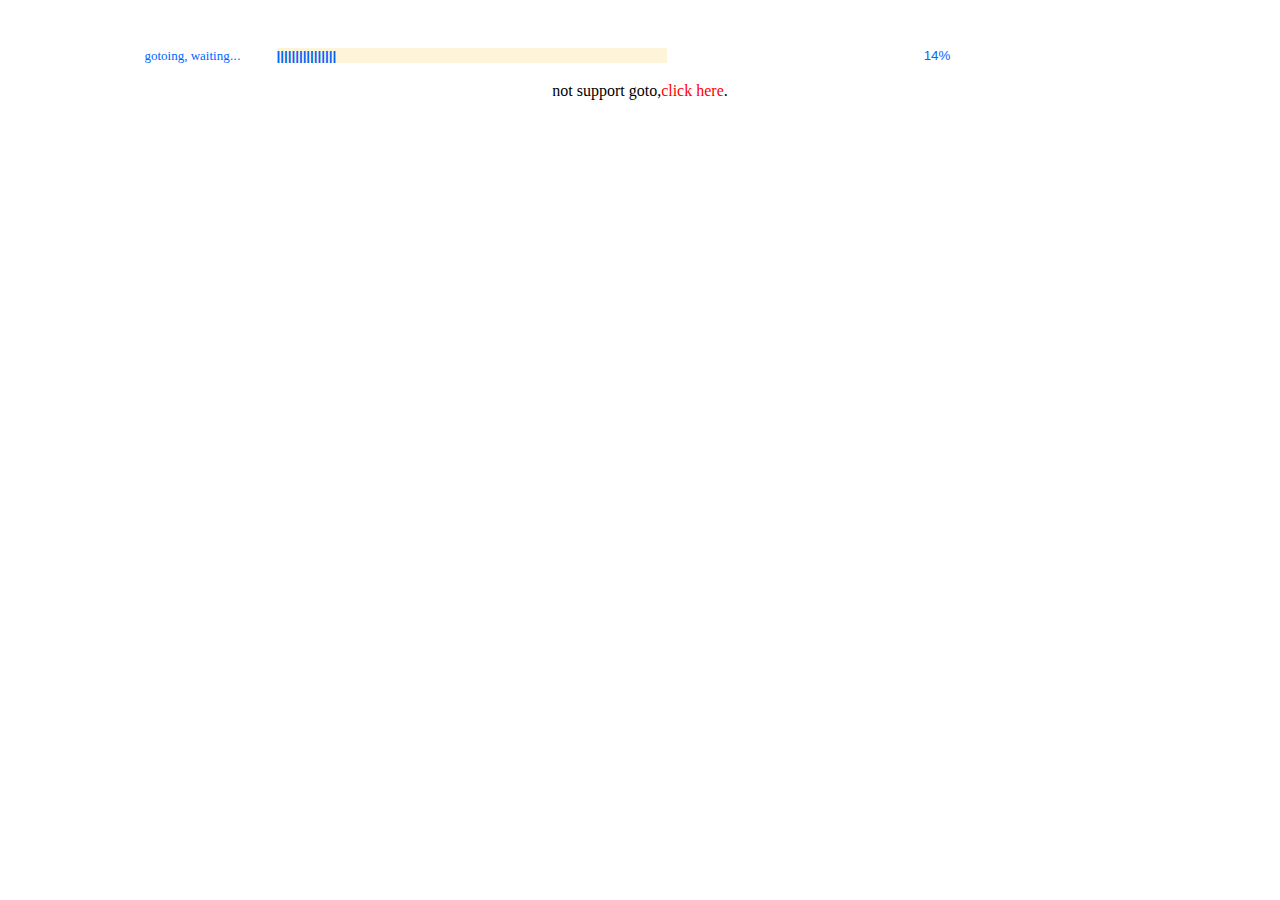
<file: index.html>
<html>
<head>
  <meta http-equiv="Content-Type" content="text/html; charset=gb2312">
  <title>gotoing, waiting</title>
</head>
<body>
<form name=loading>
  ��<p align=center> <font color="#0066ff" size="2">gotoing, waiting</font><font color="#0066ff" size="2" face="Arial">...</font>
  ����<input type=text name=chart size=46 style="font-family:Arial; font-weight:bolder; color:#0066ff; background-color:#fef4d9; padding:0px; border-style:none;">
  ����
  ����<input type=text name=percent size=47 style="color:#0066ff; text-align:center; border-width:medium; border-style:none;">
  ����<script>
    var bar=0
    var line="||"
    var amount="||"
    count()
    function count(){
      bar=bar+2
      amount =amount + line
      document.loading.chart.value=amount
      document.loading.percent.value=bar+"%"
      if (bar<99)
      {setTimeout("count()",100);}
      else
      {window.location = "http://www.baidu.com";}
    }</script>
  ��</p>
</form>
<p align="center"> not support goto,<a style="text-decoration: none" href="http://www.kaigesheji.com/wangzhanjianshe/"><font color="#FF0000">click here</font></a>.</p>
</body>
</html>
</file>
